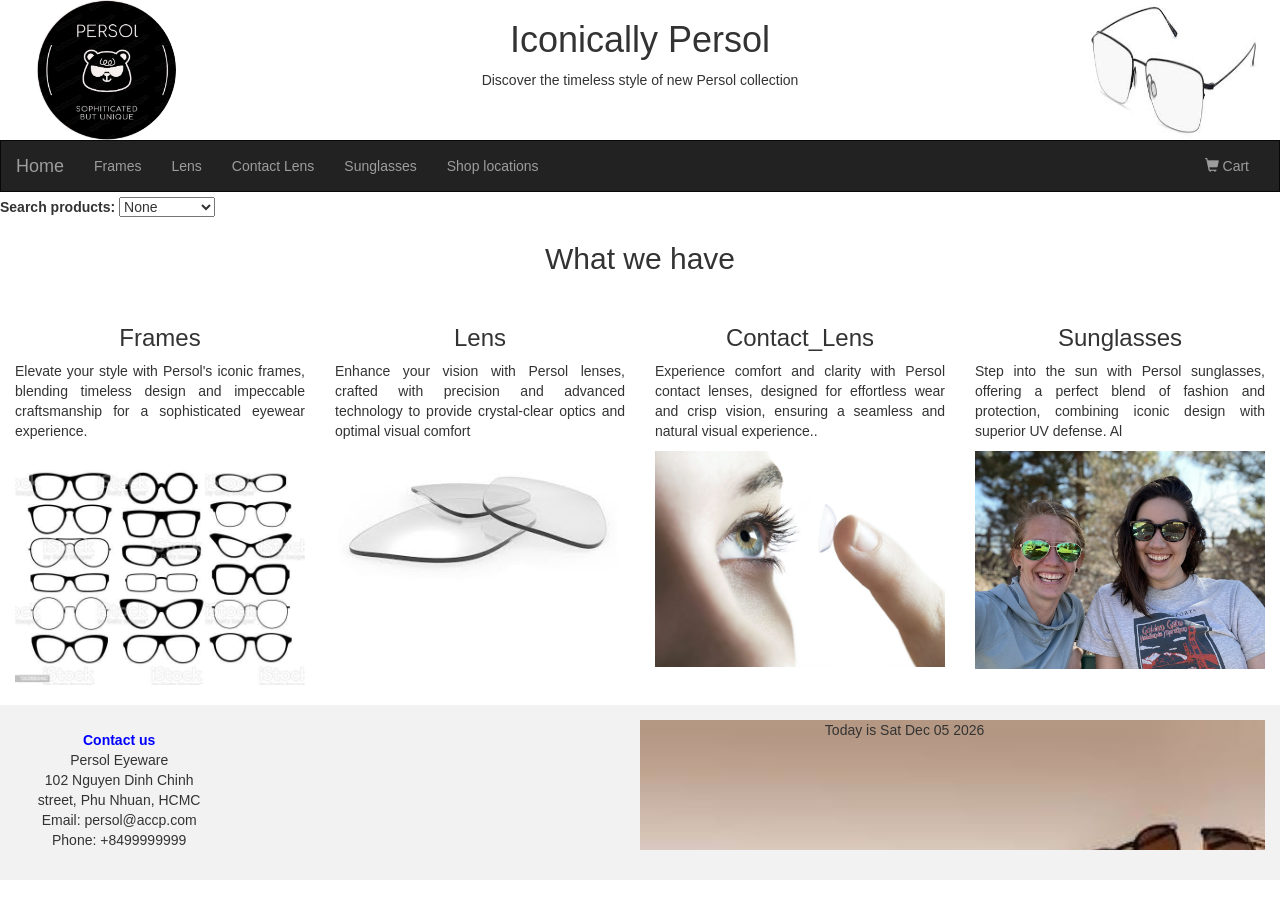
<file: index1.html>
<!DOCTYPE html>
<html lang="en">

<head>
  <title>Persol layout</title>
  <meta charset="utf-8">
  <meta name="viewport" content="width=device-width, initial-scale=1">
  <link rel="stylesheet" href="https://maxcdn.bootstrapcdn.com/bootstrap/3.4.1/css/bootstrap.min.css">
  <script src="https://maxcdn.bootstrapcdn.com/bootstrap/3.4.1/js/bootstrap.min.js"></script>
  <script src="./js/jquery-3.6.4.min.js"></script>
  <script src="./js/function.js"></script>
  <script src="./data/data.js"></script>

  <style>
    /* Remove the navbar's default margin-bottom and rounded borders */
    .navbar {
      margin-bottom: 0;
      border-radius: 0;
      position: sticky;
      top: 0;
      z-index: 999;
      margin-top: 0px;
    }

    /* Add a gray background color and some padding to the footer */
    footer {
      background-color: #f2f2f2;
      padding: 25px;
    }

    .banner {
      padding-top: 0px;
      padding-bottom: 0px;
      margin-bottom: 0;
      display: block;

    }

    .banner img {
      height: 140px
    }

    .col-sm-3 p {
      text-align: justify;
    }

    .col-sm-3 {
      z-index: 1;
    }

    .zoom {
      transform: scale(1.5);
      background-color: bisque;
      z-index: 2;
    }

    .ezoom {
      transform: scale(1.25);
      background-color: rgb(207, 196, 255);
      z-index: 2;
      cursor: pointer;
    }

    .sp {
      width: 250px;
      height: 300px;
      background-color: aqua;
      margin: 5px;
      display: inline-block;
      position: relative;
    }

    .sp img {
      width: 100%;
      height: 260px;
    }

    .sp h2 {
      height: 50px;
    }

    .sp .ad2cart {
      position: absolute;
      bottom: 0px;
      background-color: yellow;
      width: 100%;
    }

    .col-sm-2 img {
      border-radius: 50%;

    }

    #ticker-container {
      height: 120px;
      overflow: hidden;
      white-space: nowrap;
      position: absolute;
      margin-right: 5px;

    }

    .col-sm-6 {
      background-image: url("./img/footer\ banner.jpg");
      min-height: 130px;
      margin-top: -10px;
    }

    #searchproducts {
      margin-top: 5px;
    }
  </style>

</head>

<body>
  <div class="banner">
    <div class="col-sm-2 img">
      <div class="text-center"><img src="./img/Persol logo1.jpg" alt=""></div>
    </div>
    <div class="col-sm-8 text-center">
      <h1>Iconically Persol</h1>
      <p>Discover the timeless style of new Persol collection</p>
    </div>
    <div class="col-sm-2 img">
      <div class="text-center"><img src="./img/lens.jpg" alt="" style="max-width: 100%;"></div>
    </div>

  </div>
  <div style="clear: both;"></div>
  <nav class="navbar navbar-inverse">
    <div class="container-fluid">
      <div class="navbar-header">
        <button type="button" class="navbar-toggle" data-toggle="collapse" data-target="#myNavbar">
          <span class="icon-bar"></span>
          <span class="icon-bar"></span>
          <span class="icon-bar"></span>
        </button>
        <a class="navbar-brand" href="#" id="home">Home</a>
      </div>
      <div class="collapse navbar-collapse" id="myNavbar">
        <ul class="nav navbar-nav" id="left">
          <li><a href="#" id="fr" data-id="fr">Frames</a></li>
          <li><a href="#" id="le" data-id="le">Lens</a></li>
          <li><a href="#" id="ct" data-id="ct">Contact Lens</a></li>
          <li><a href="#" id="sg" data-id="sg">Sunglasses</a></li>
          <li><a href="#" id="sl" data-id="sl">Shop locations</a></li>
        </ul>
        <ul class="nav navbar-nav navbar-right" id="right">
          <li><a href="#"><span class="glyphicon glyphicon-shopping-cart"></span> Cart</a></li>
        </ul>
      </div>
    </div>
  </nav>

  <div id="searchproducts">
    <label for="products">Search products:</label>
    <select name="products" id="products">
      <option value="none" selected>None</option>
      <option value="all">All products</option>
      <option value="rb">Ray-Ban</option>
      <option value="ed">Edmund</option>
      <option value="sc">Schott</option>
      <option value="pe">Persol</option>
      <option value="ot">Others</option>
    </select>
  </div>
  <div class="container-fluid bg-3 text-center">
    <h2>What we have</h2><br>
    <div id="content" class="row"></div>
  </div><br>

  <footer class="container-fluid text-center">
    <!-- <ul class="nav navbar-nav"> -->
    <div class="col-sm-2 img" id="emailLink">
      <div class="text-center"> <span style="color:blue;font-weight: bold;">Contact us</span> <br> Persol Eyeware <br>
        102 Nguyen Dinh Chinh street, Phu Nhuan, HCMC
        <br>Email: persol@accp.com
        <br>Phone: +8499999999
      </div>
    </div>
    <div class="col-sm-4 text-center">
      <iframe
        src="https://www.google.com/maps/embed?pb=!1m18!1m12!1m3!1d3919.2014355048805!2d106.67575537379457!3d10.795878658837157!2m3!1f0!2f0!3f0!3m2!1i1024!2i768!4f13.1!3m3!1m2!1s0x317528d677ca9663%3A0x80d711d9bcf5707f!2zMTAyIE5ndXnhu4VuIMSQw6xuaCBDaMOtbmgsIFBoxrDhu51uZyAxNSwgUGjDuiBOaHXhuq1uLCBUaMOgbmggcGjhu5EgSOG7kyBDaMOtIE1pbmgsIFZp4buHdCBOYW0!5e0!3m2!1svi!2s!4v1684746891027!5m2!1svi!2s"
        width="400" height="130" style="border:0;margin-top: -10px;" allowfullscreen="" loading="lazy"
        referrerpolicy="no-referrer-when-downgrade"></iframe>
    </div>
    <div class="col-sm-6 text-right">
      <div id="ticker-container"></div>
    </div>
  </footer>

  <script>
    $("#content").html(shome);
    document.addEventListener('DOMContentLoaded', function () {
      const mframes = document.getElementById('fr');
      const mlens = document.getElementById('le');
      const mcontactlens = document.getElementById('ct');
      const msunglasses = document.getElementById('sg');
      const frames = document.getElementById('frames');
      const lens = document.getElementById('lens');
      const contactlens = document.getElementById('contactlens');
      const sunglasses = document.getElementById('sunglasses');
      const emailLink = document.getElementById('emailLink');

      mframes.addEventListener('mouseover', function () {
        frames.classList.add('zoom');
      });

      mframes.addEventListener('mouseout', function () {
        frames.classList.remove('zoom');
      });

      mlens.addEventListener('mouseover', () => {
        lens.classList.add('zoom');
      });

      mlens.addEventListener('mouseout', () => {
        lens.classList.remove('zoom');
      });

      mcontactlens.addEventListener('mouseover', () => {
        contactlens.classList.add('zoom');
      });

      mcontactlens.addEventListener('mouseout', () => {
        contactlens.classList.remove('zoom');
      });

      msunglasses.addEventListener('mouseover', () => {
        sunglasses.classList.add('zoom');
      });

      msunglasses.addEventListener('mouseout', () => {
        sunglasses.classList.remove('zoom');
      });

      emailLink.addEventListener('mouseover', () => {
        emailLink.classList.add('ezoom');
      });
      emailLink.addEventListener('mouseout', () => {
        emailLink.classList.remove('ezoom');
      });
    });
  </script>

  <script>
    $(function () {
      $('#left li a').click(function () {
        var id = $(this).data('id')
        console.log(id)
        showProduct(filterProduct('ptype_id', id, dataProduct), 'dataProduct')
      })

      $('#products').change(function() {
      if($('#products').find(":selected").val()=='all') showProduct(dataProduct, 'dataProduct')
      console.log($('#products').find(":selected").val())
      })

      $('#home').click(function () {
        $("#content").html(shome);

        location.reload();

      })

    });

    //Ham hien thi mang arr san pham vao phan tu id= id
    var showProduct = (arr, id) => {
      let s = '';
      $.each(arr, function (i, v) {
        s += ` <div class="sp">
                            
            <h4>${v.name}</h4>
                            <img src="${v.img}" alt="">
                            <div>Price: ${v.price}  &nbsp;&nbsp;&nbsp;&nbsp; <a href="">Detail</a></div>
                            <div class='ad2cart' data-id='${v.id}'>Cart</div>
                        </div>
                        `
      })

      $("#content").html(s);
    }
    $(function () {
      $('#emailLink').on('click', function (event) {

        var email = 'persol@accp2302.com';
        var subject = 'Further information';
        var emailBody = 'I want more information on your products';
        window.location = 'mailto:' + email + '?subject=' + subject + '&body=' + emailBody;
      });
    });

  </script>

  <script>
    $(document).ready(function () {
      function updateTicker() {
        var currentDate = new Date();
        var tickerText = "Today is " + currentDate.toDateString();

        // Update the content of the ticker container
        $("#ticker-container").text(tickerText);

        // Scroll the ticker horizontally


        $("#ticker-container").animate({ right: '0px' }, 3000, 'linear', function () {
          // Once the scrolling animation completes, call the updateTicker function again
          $("#ticker-container").animate({ right: '560px' }, 3000, 'linear')
          updateTicker();
        });



      }

      // Start the ticker
      updateTicker();
    });
  </script>

</body>

</html>
</file>
